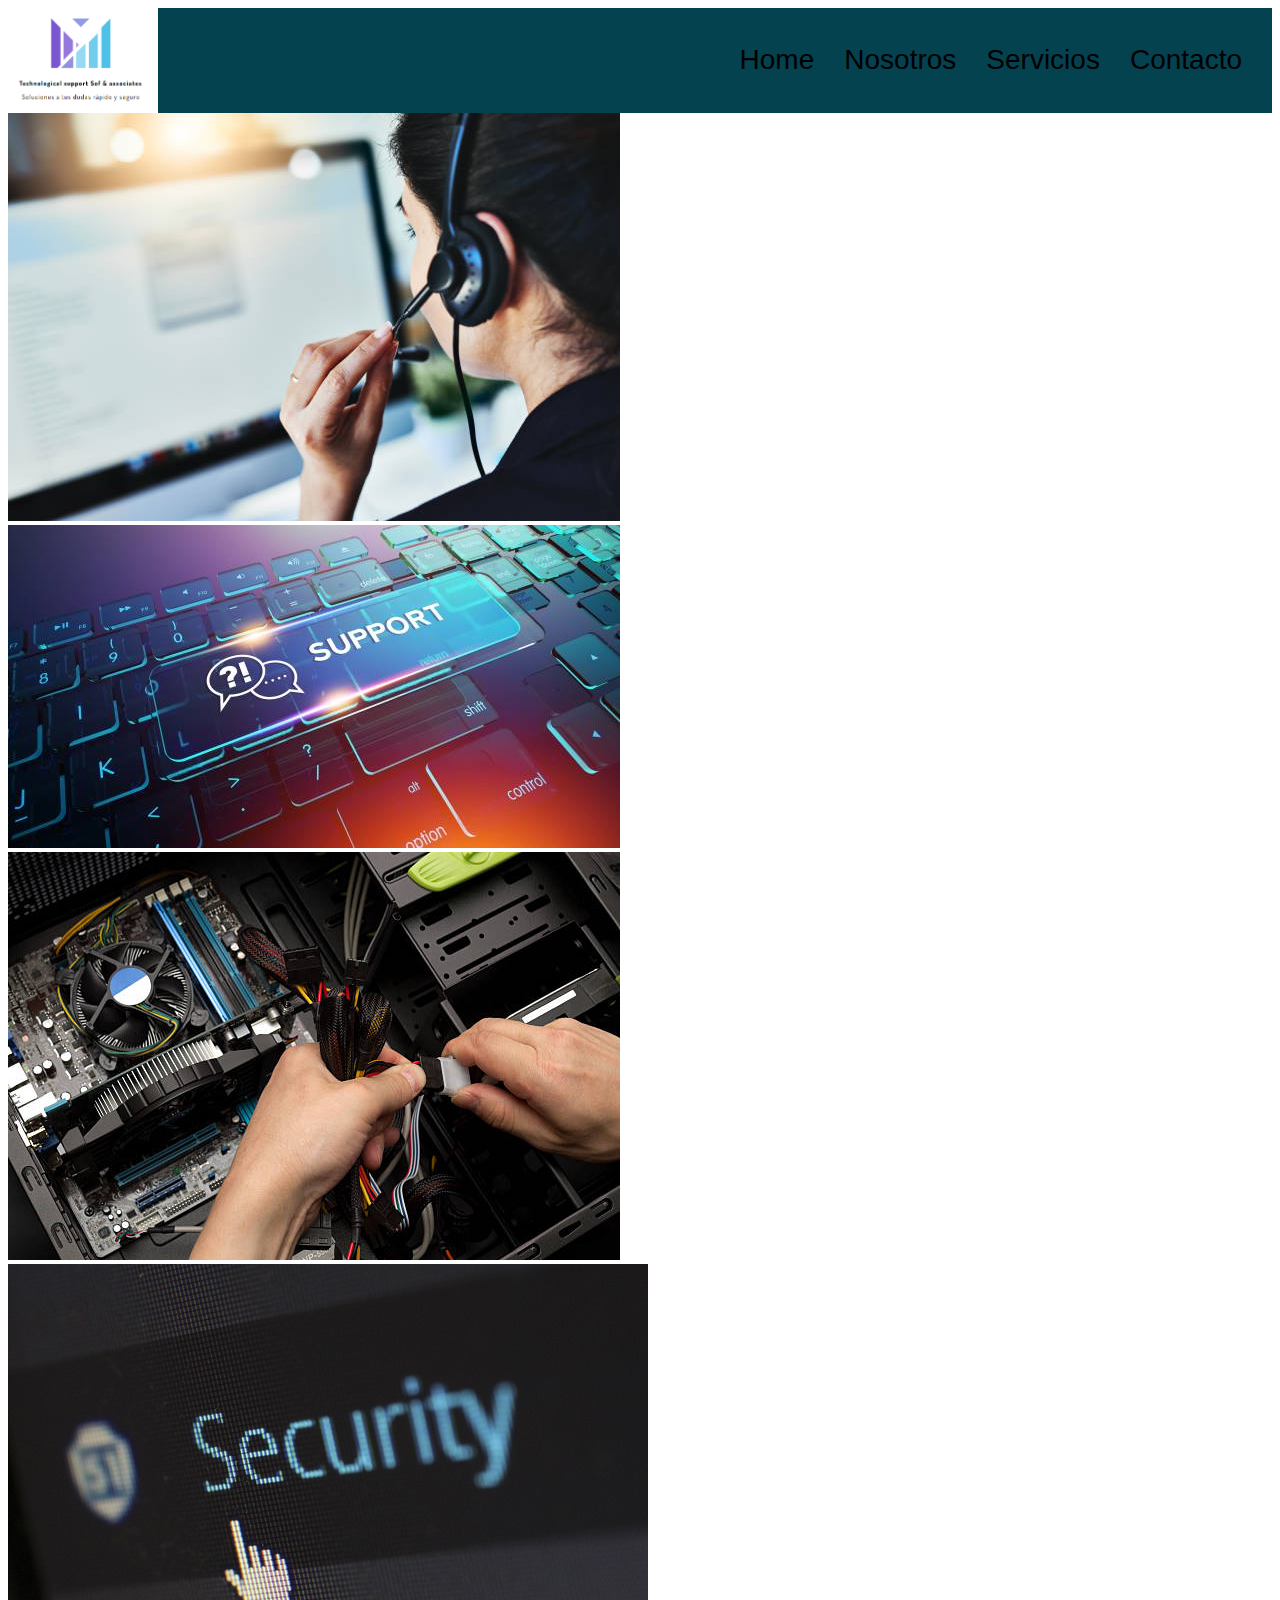
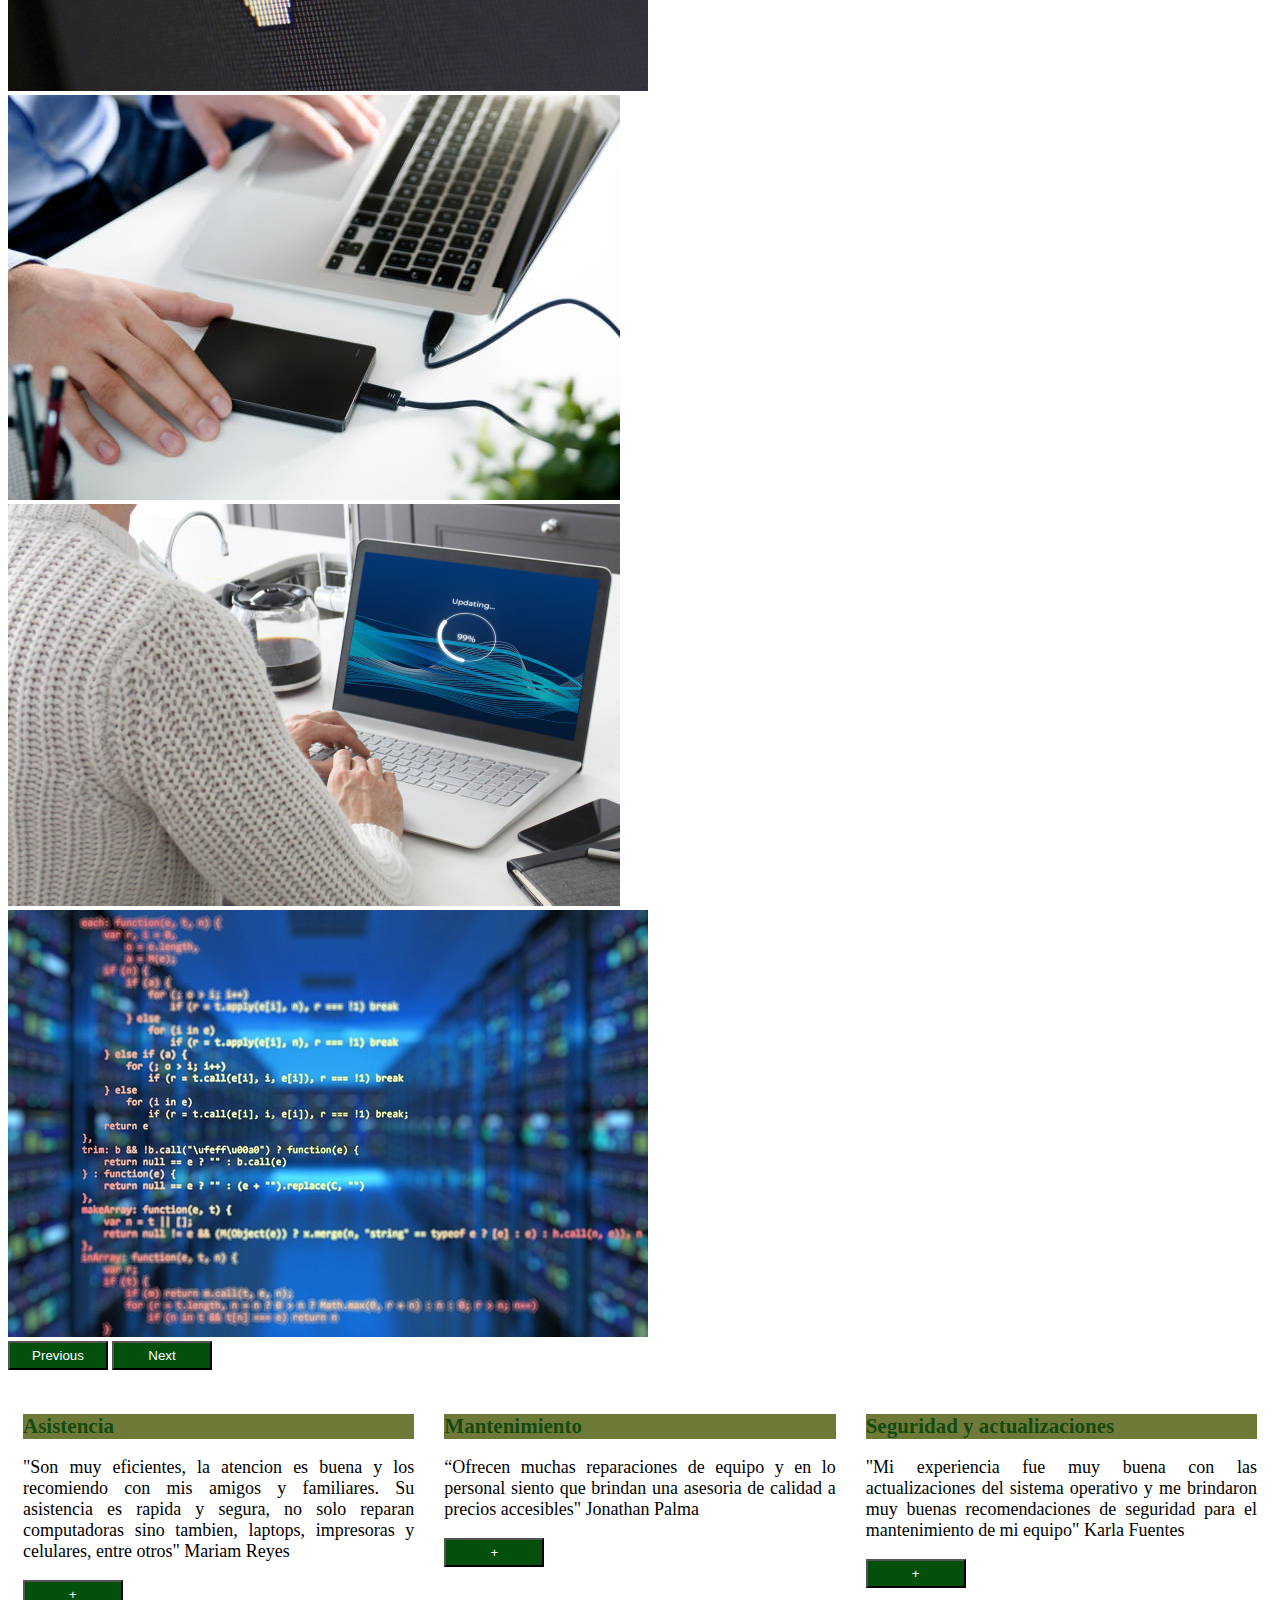
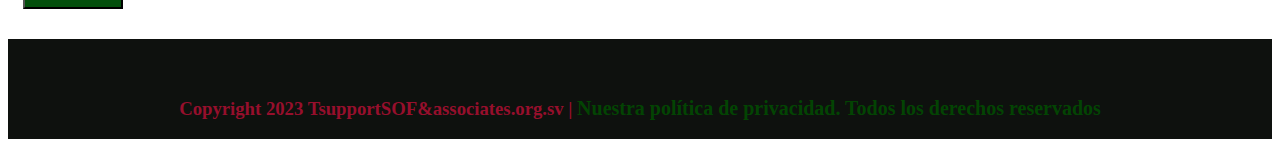
<file: PROYECTOWEB-TSFF/index.html>
<!DOCTYPE html>
<html lang="en">
<head>
    <meta charset="UTF-8">
    <meta name="viewport" content="width=device-width, initial-scale=1.0">
    <!-- Archivo CSS de Bootstrap -->
    <link href="https://cdn.jsdelivr.net/npm/bootstrap@5.1.3/dist/css/bootstrap.min.css" rel="stylesheet" integrity="sha384-1BmE4kWBq78iYhFldvKuhfTAU6auU8tT94WrHftjDbrCEXSU1oBoqyl2QvZ6jIW3" crossorigin="anonymous">
    <!-- Archivo de CSS -->
    <link rel="stylesheet" href="style.css">
    <!-- Archivo de JavaScript -->
    <script defer src="./main.js"></script>
    
    <title>Soporte tecnico</title>

</head>

<body>
    <div class="header">
        <img src="./imagenes/logo soporte.PNG" alt="logo soporte">
        <ul>
          <a href="#inicio">
            <li>Home</li>
          </a>
          <a href="nosotros.html">
            <li>Nosotros</li>
          </a>
          <a href="servicios.html" class="selected">
            <li>Servicios</li>
          </a>
          <a href="#Contacto">
            <li>Contacto</li>
          </a>
        </ul>
      </div>
      

      <div id="carouselExampleControls" class="carousel slide" data-bs-ride="carousel">
        <div class="carousel-inner">
          <div class="carousel-item active">
            <img src="./imagenes/soporte.jpg" class="d-block w-100" alt="...">
          </div>
          <div class="carousel-item">
            <img src="./imagenes/support.jpg" class="d-block w-100" alt="...">
          </div>
          <div class="carousel-item">
            <img src="./imagenes/mantenimiento.jpg" class="d-block w-100" alt="...">
          </div>
          <div class="carousel-item">
            <img src="./imagenes/seguridad.jpg" class="d-block w-100" alt="...">
          </div>
          <div class="carousel-item">
            <img src="./imagenes/backups.jpg" class="d-block w-100" alt="...">
          </div>
          <div class="carousel-item">
            <img src="./imagenes/instalar.jpg" class="d-block w-100" alt="...">
          </div>
          <div class="carousel-item">
            <img src="./imagenes/codigo.jpg" class="d-block w-100" alt="...">
          </div>
        </div>
        <button class="carousel-control-prev" type="button" data-bs-target="#carouselExampleControls" data-bs-slide="prev">
          <span class="carousel-control-prev-icon" aria-hidden="true"></span>
          <span class="visually-hidden">Previous</span>
        </button>
        <button class="carousel-control-next" type="button" data-bs-target="#carouselExampleControls" data-bs-slide="next">
          <span class="carousel-control-next-icon" aria-hidden="true"></span>
          <span class="visually-hidden">Next</span>
        </button>
      </div>    

      <div class="contenedor">
        <!-- primera experiencia -->
        <div class="experiencia">
          <h1>Asistencia</h1>
          <div id="contenido" >
            <!-- ocultar/mostrar -->
            <p> "Son muy eficientes, la atencion es buena y los recomiendo con mis amigos y familiares. 
                Su asistencia es rapida y segura, no solo reparan computadoras sino tambien, laptops, impresoras y celulares, entre otros" 
                Mariam Reyes
            </p>
          </div>
          <button onclick='muestra_oculta("contenido")' class="btn btn-primary" form="contenido" >+</button>
        </div>
    
        <!-- segunda experiencia -->
        <div class="experiencia">
          <h1>Mantenimiento</h1>
          <div id="contenido2">
            <!-- ocultar/mostrar -->
            <p>“Ofrecen muchas reparaciones de equipo y en lo personal siento que brindan una asesoria de calidad a precios accesibles" 
                Jonathan Palma </p>
          </div>
          <button onclick="muestra_oculta('contenido2')" class="btn btn-primary" form="contenido2" >+</button>
        </div>
    
        <!-- tercera experiencia -->
        <div class="experiencia">
          <h1>Seguridad y actualizaciones</h1>
          <div id="contenido3">
            <!-- ocultar/mostrar -->
            <p>"Mi experiencia fue muy buena con las actualizaciones del sistema operativo y me brindaron muy buenas recomendaciones de seguridad para el mantenimiento de mi equipo" 
                Karla Fuentes</p>
          </div>
          <button onclick="muestra_oculta('contenido3')" class="btn btn-primary" form="contenido3">+</button>
        </div>
    
      </div>

      <footer>
        <h3>Copyright 2023 TsupportSOF&associates.org.sv | <a href="https://TsupportSof&associates.org.sv/politica-de-privacidad/"> Nuestra política de
            privacidad. Todos los derechos reservados </a></h3>
      </footer>

     <script src="https://cdn.jsdelivr.net/npm/bootstrap@5.3.0-alpha2/dist/js/bootstrap.bundle.min.js" integrity="sha384-qKXV1j0HvMUeCBQ+QVp7JcfGl760yU08IQ+GpUo5hlbpg51QRiuqHAJz8+BrxE/N" crossorigin="anonymous"></script>
</body>
</html>
</file>
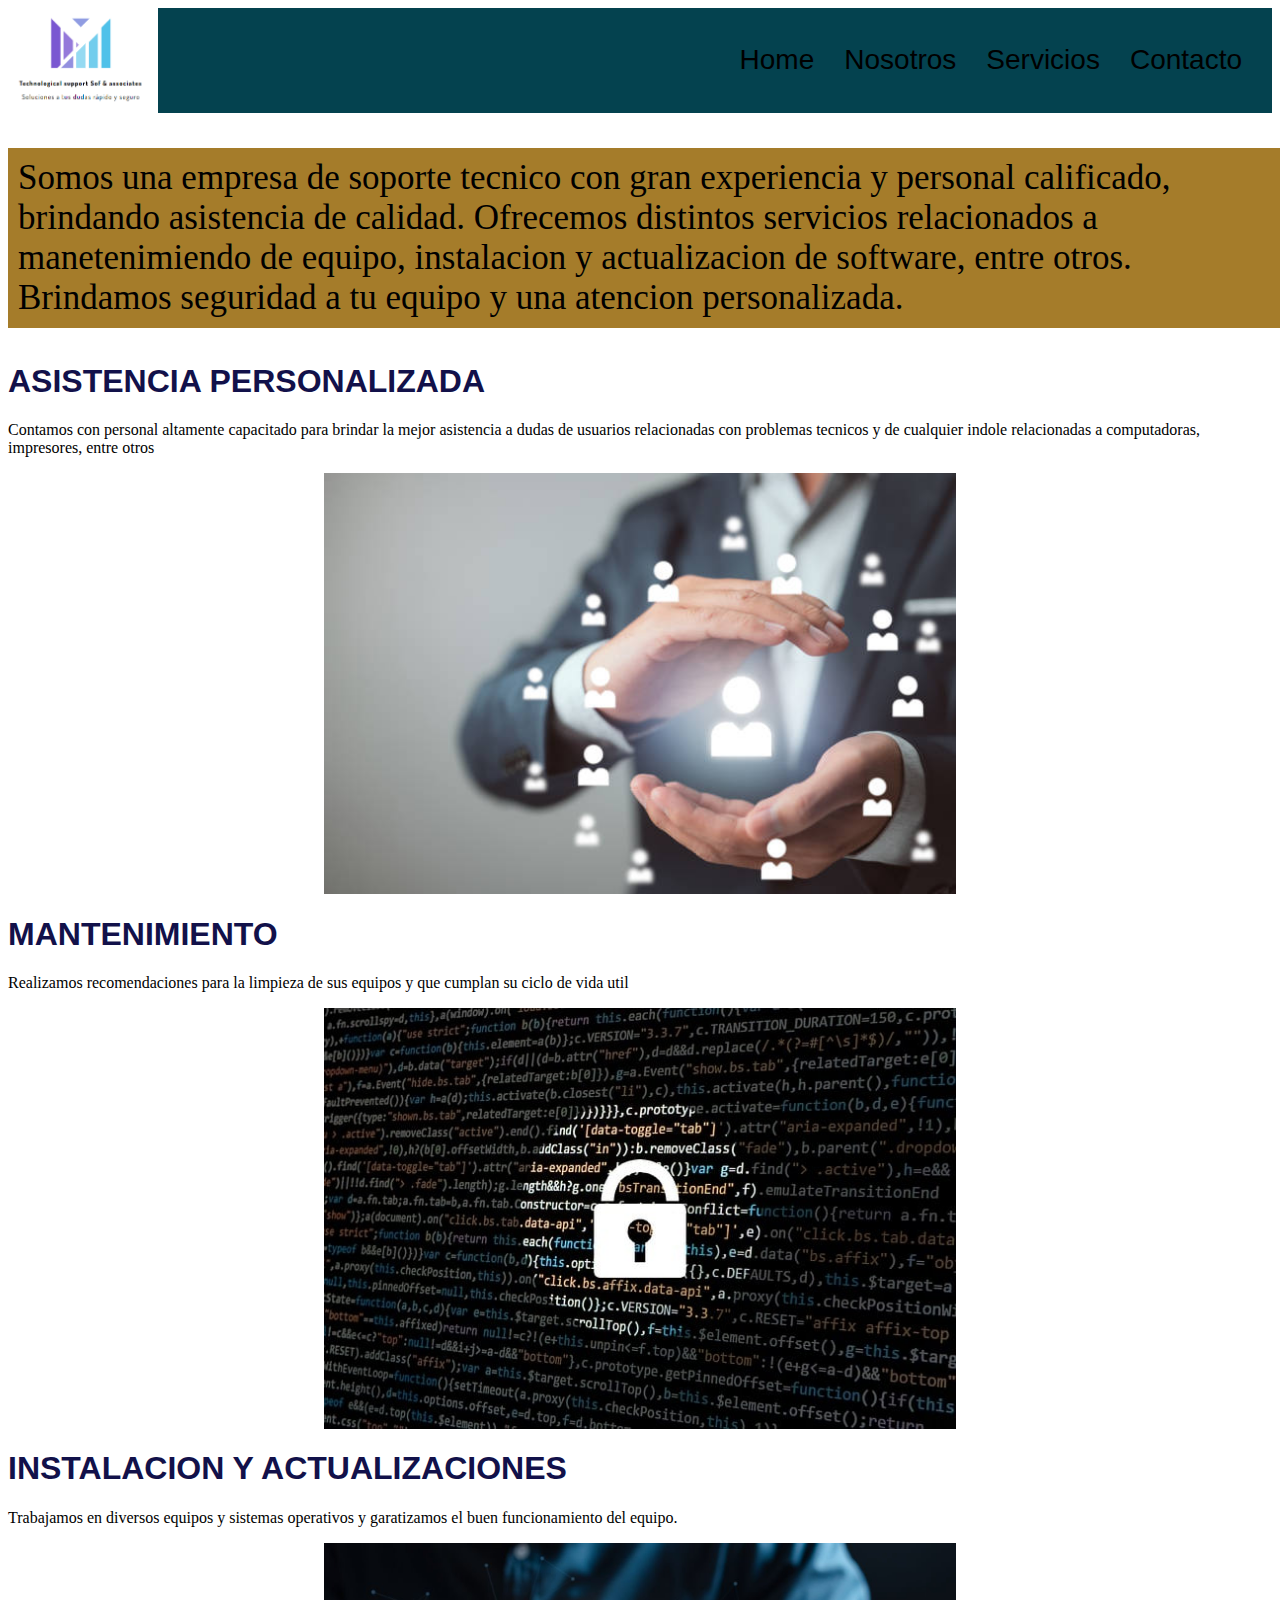
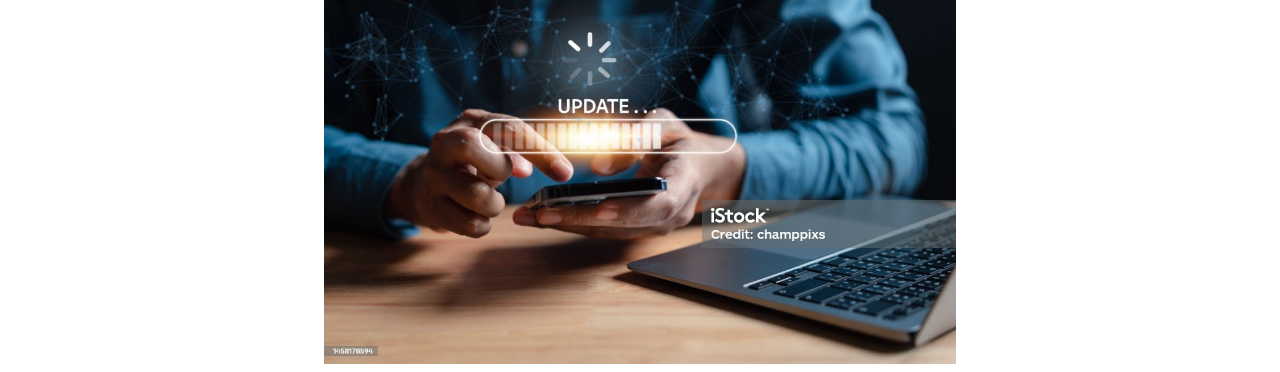
<file: PROYECTOWEB-TSFF/nosotros.html>
<!DOCTYPE html>
<html lang="en">
<head>
    <meta charset="UTF-8">
    <meta name="viewport" content="width=device-width, initial-scale=1.0">
    <!-- Archivo CSS de Bootstrap -->
    <link href="https://cdn.jsdelivr.net/npm/bootstrap@5.1.3/dist/css/bootstrap.min.css" rel="stylesheet" integrity="sha384-1BmE4kWBq78iYhFldvKuhfTAU6auU8tT94WrHftjDbrCEXSU1oBoqyl2QvZ6jIW3" crossorigin="anonymous">
    <!-- Archivo de CSS -->
    <link rel="stylesheet" href="style.css">
    <!-- Archivo de JavaScript -->
    <script defer src="./main.js"></script>
    <title>Nosotros</title>
</head>
<body>
    <div class="header">
        <img src="./imagenes/logo soporte.PNG" alt="logo soporte">
        <ul>
          <a href="index.html">
            <li>Home</li>
          </a>
          <a href="#Nosotros">
            <li>Nosotros</li>
          </a>
          <a href="servicios.html" class="selected">
            <li>Servicios</li>
          </a>
          <a href="#Contacto">
            <li>Contacto</li>
          </a>
        </ul>
      </div>
      <div class="nosotros">
        <p>
            Somos una empresa de soporte tecnico con gran experiencia y personal calificado, brindando asistencia de calidad.
            Ofrecemos distintos servicios relacionados a manetenimiendo de equipo, instalacion y actualizacion de software, entre otros. 
            Brindamos seguridad a tu equipo y una atencion personalizada. 
        </p>
      </div>
      <div class="row">
        <div class="col-md-4 bg-info">
            <h1>ASISTENCIA PERSONALIZADA</h1>
            <p>Contamos con personal altamente capacitado para brindar la mejor asistencia a dudas de usuarios relacionadas con problemas tecnicos y de cualquier indole relacionadas a computadoras, impresores, entre otros</p>
            <img src="./imagenes/asistencia.jpg" alt="solucion">
        </div>
        <div class="col-md-4 bg-secondary">
            <h1>MANTENIMIENTO</h1>
            <p>Realizamos recomendaciones para la limpieza de sus equipos y que cumplan su ciclo de vida util</p>
            <img src="./imagenes/mantenimiento1.jpg" alt="solucion">
        </div>
        <div class="col-md-4 bg-success">
            <h1>INSTALACION Y ACTUALIZACIONES</h1>
            <p>Trabajamos en diversos equipos y sistemas operativos y garatizamos el buen funcionamiento del equipo.</p>
            <img src="./imagenes/update.jpg" alt="solucion">
        </div>
    </div>
      <script src="https://cdn.jsdelivr.net/npm/bootstrap@5.3.0-alpha2/dist/js/bootstrap.bundle.min.js" integrity="sha384-qKXV1j0HvMUeCBQ+QVp7JcfGl760yU08IQ+GpUo5hlbpg51QRiuqHAJz8+BrxE/N" crossorigin="anonymous"></script>
</body>
</html>
</file>
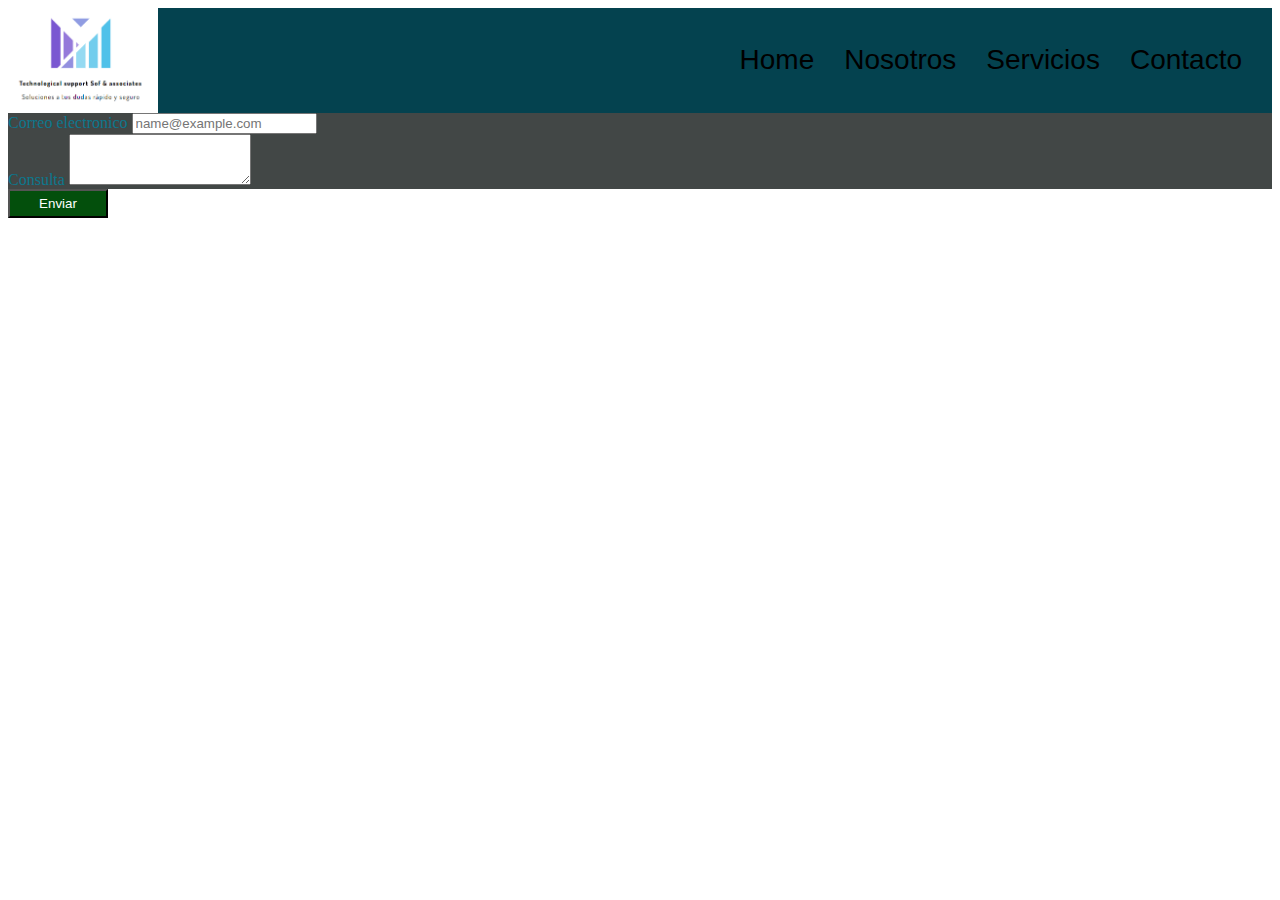
<file: PROYECTOWEB-TSFF/servicios.html>
<!DOCTYPE html>
<html lang="en">
<head>
    <meta charset="UTF-8">
    <meta name="viewport" content="width=device-width, initial-scale=1.0">
    <!-- Archivo CSS de Bootstrap -->
    <link href="https://cdn.jsdelivr.net/npm/bootstrap@5.1.3/dist/css/bootstrap.min.css" rel="stylesheet" integrity="sha384-1BmE4kWBq78iYhFldvKuhfTAU6auU8tT94WrHftjDbrCEXSU1oBoqyl2QvZ6jIW3" crossorigin="anonymous">
    <!-- Archivo de CSS -->
    <link rel="stylesheet" href="style.css">
    <!-- Archivo de JavaScript -->
    <script defer src="./main.js"></script>
    <title>Servicios</title>
</head>
<body>
    <div class="header">
        <img src="./imagenes/logo soporte.PNG" alt="logo soporte">
        <ul>
          <a href="index.html">
            <li>Home</li>
          </a>
          <a href="nosotros.html">
            <li>Nosotros</li>
          </a>
          <a href="#Servicios" class="selected">
            <li>Servicios</li>
          </a>
          <a href="#Contacto">
            <li>Contacto</li>
          </a>
        </ul>
      </div>
      <div class="horizontal-padding vertical-padding">
        <section class="Servicios" id="Servicios">
            <div class="mb-3">
                <label for="exampleFormControlInput1" class="form-label">Correo electronico</label>
                <input type="email" class="form-control" id="exampleFormControlInput1" placeholder="name@example.com">
              </div>
              <div class="mb-3">
                <label for="exampleFormControlTextarea1" class="form-label">Consulta</label>
                <textarea class="form-control" id="exampleFormControlTextarea1" rows="3"></textarea>
            </div>
            <button type="button" class="btn btn-success">Enviar</button>

        </section>
      </div>
      <script src="https://cdn.jsdelivr.net/npm/bootstrap@5.3.0-alpha2/dist/js/bootstrap.bundle.min.js" integrity="sha384-qKXV1j0HvMUeCBQ+QVp7JcfGl760yU08IQ+GpUo5hlbpg51QRiuqHAJz8+BrxE/N" crossorigin="anonymous"></script>
</body>
</html>
</file>
<file: PROYECTOWEB-TSFF/style.css>
@import url('https://fonts.googleapis.com/css2?family=Permanent+Marker&family=Tilt+Neon&display=swap');
.header {
    background-color: rgb(4, 66, 79);
    display: flex;
    width: 100%;
    justify-content: space-between;
    align-items: center;
  }
  .header img {
    width: 150px;
  }
  .header ul {
    display: flex;
    width: 100%;
    justify-content: right;
    align-items: center;
    padding-right: 15px;
  }
  
  .header li {
    list-style: none;
    font-size: 28px;
    margin: 0px 15px;
    font-family: "Franklin Gothic Medium", "Arial Narrow", Arial, sans-serif;
  }
  a {
    text-decoration: none;
    color: black;
  }

  .contenedor {
    display: flex;
    flex-direction: row;
    width: 100%;
  }
    
  .experiencia {
    width: 100%;
    margin: 15px 0;
    padding: 15px;
  }
  .experiencia h1 {
    font-size: 21px;
    background-color: rgb(112, 122, 56);
    color: rgb(20, 74, 17);
    text-align: justify;
  }
  .experiencia p {
    font-size: 18px;
    text-align: justify;
  }

  button {
    background-color: rgb(3, 79, 12);
    color: white;
    padding: 5px;
    width: 100px;
    cursor: pointer;
  }

footer {
  display: flex;
  justify-content: center;
  align-items: flex-end;
  width: 100%;
  color: rgb(150, 15, 44);
  background-color: rgb(14, 17, 14);
  height: 100px;
}

footer a {
  font-size: 20px;
  color: rgb(3, 68, 3);
}

.mb-3 {
  color: rgb(12, 120, 142);
  background-color: rgb(66, 71, 70);
}

.nosotros p {
    background-color: rgb(165, 124, 42);
    width: 100%;
    font-size: 35px;
    padding: 10px;
    font-family: 'Permanent Marker', cursive
}


.row h1{
  color: rgb(18, 17, 74);
  font-family: 'Lucida Sans', 'Lucida Sans Regular', 'Lucida Grande', 'Lucida Sans Unicode', Geneva, Verdana, sans-serif;
}
.row img{
  display: flex;
  width: 50%;
  height: 40%;
  margin: auto;
}
</file>
